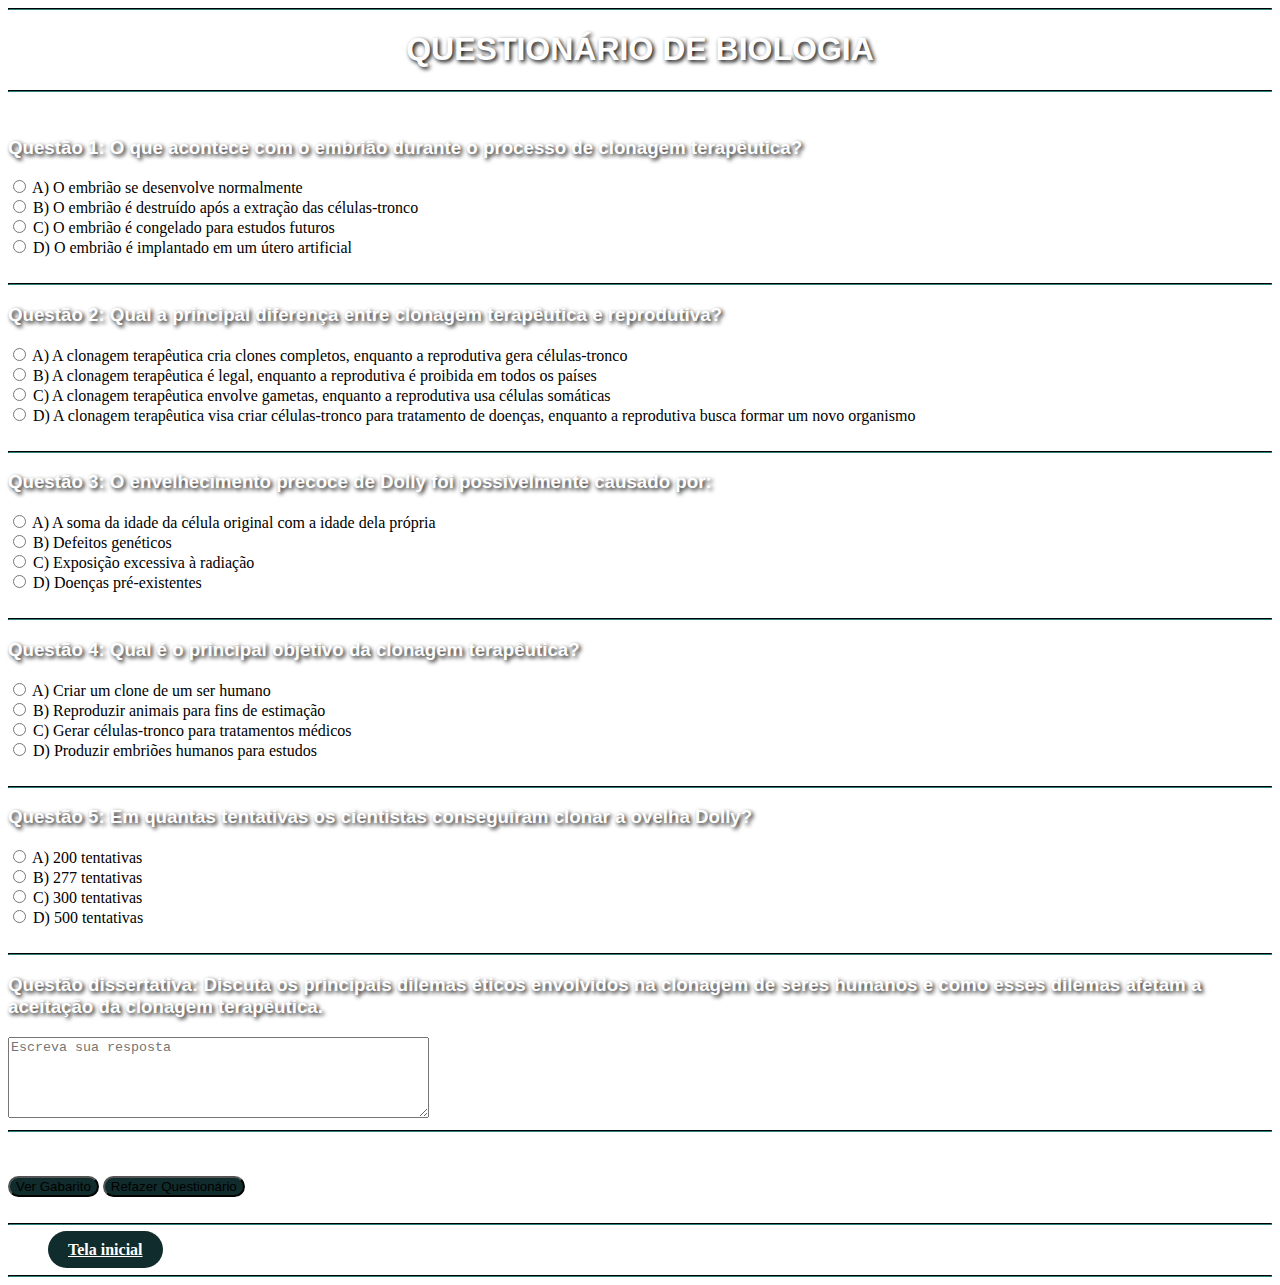
<file: questionario.html>
<!DOCTYPE html>
<html lang="pt-br">
<head>
    <meta charset="UTF-8">
    <meta name="viewport" content="width=device-width, initial-scale=1.0">
    <title>Questionário de Biologia</title>
    <link rel="stylesheet" href="questionario.css">
</head>
<body>
    <hr>
    <header>
        <h1>QUESTIONÁRIO DE BIOLOGIA</h1>
        <hr>
        <br>
    </header>
    <main>
        <h3>Questão 1: O que acontece com o embrião durante o processo de clonagem terapêutica?</h3>
        <label for="opcao1">
            <input type="radio" name="opcoes" value="1">
            A) O embrião se desenvolve normalmente
        </label>
        <br>
        <label for="opcao2"></label>
            <input type="radio" name="opcoes" value="2">
            B) O embrião é destruído após a extração das células-tronco
        </label>
        <br>
        <label for="opcao3"></label>
            <input type="radio" name="opcoes" value="3">
            C) O embrião é congelado para estudos futuros
        </label>
        <br>
        <label for="opcao2"></label>
            <input type="radio" name="opcoes" value="4">
            D) O embrião é implantado em um útero artificial
        </label>
        <br>
        <div class="gabarito-text" id="gabarito1">Gabarito: B) O embrião é destruído após a extração das células-tronco</div>
        <br>
        <hr>
        <h3>Questão 2: Qual a principal diferença entre clonagem terapêutica e reprodutiva?</h3>
        <label for="opcaoA"></label>
            <input type="radio" name="option" value="A">
            A) A clonagem terapêutica cria clones completos, enquanto a reprodutiva gera células-tronco
        </label>
        <br>
        <label for="opcaoB"></label>
            <input type="radio" name="option" value="B">
            B) A clonagem terapêutica é legal, enquanto a reprodutiva é proibida em todos os países
        </label>
        <br>
        <label for="opcaoC"></label>
            <input type="radio" name="option" value="C">
            C) A clonagem terapêutica envolve gametas, enquanto a reprodutiva usa células somáticas
        </label>
        <br>
        <label for="opcaoD"></label>
            <input type="radio" name="option" value="D">
            D) A clonagem terapêutica visa criar células-tronco para tratamento de doenças, enquanto a reprodutiva busca formar um novo organismo
        </label>
        <br>
        <div class="gabarito-text" id="gabarito2">Gabarito: D) A clonagem terapêutica visa criar células-tronco para tratamento de doenças</div>
        <br>
        <hr>
        <h3>Questão 3: O envelhecimento precoce de Dolly foi possivelmente causado por:</h3>
        <label for="opcaoE"></label>
            <input type="radio" name="opcao" value="E">
            A) A soma da idade da célula original com a idade dela própria
        </label>
        <br>
        <label for="opcaoF"></label>
            <input type="radio" name="opcao" value="F">
            B) Defeitos genéticos
        </label>
        <br>
        <label for="opcaoG"></label>
            <input type="radio" name="opcao" value="G">
            C) Exposição excessiva à radiação
        </label>
        <br>
        <label for="opcaoH"></label>
            <input type="radio" name="opcao" value="H">
            D) Doenças pré-existentes
        </label>
        <br>
        <div class="gabarito-text" id="gabarito3">Gabarito: A) A soma da idade da célula original com a idade dela própria</div>
        <br>
        <hr>
        <h3>Questão 4: Qual é o principal objetivo da clonagem terapêutica?</h3>
        <label for="opcaoI"></label>
            <input type="radio" name="optiones" value="I">
            A) Criar um clone de um ser humano
        </label>
        <br>
        <label for="opcaoJ"></label>
            <input type="radio" name="optiones" value="J">
            B) Reproduzir animais para fins de estimação
        </label>
        <br>
        <label for="opcaoK"></label>
            <input type="radio" name="optiones" value="K">
            C) Gerar células-tronco para tratamentos médicos
        </label>
        <br>
        <label for="opcaoL"></label>
            <input type="radio" name="optiones" value="L">
            D) Produzir embriões humanos para estudos
        </label>
        <br>
        <div class="gabarito-text" id="gabarito4">Gabarito: C) Gerar células-tronco para tratamentos médicos</div>
        <br>
        <hr>
        <h3>Questão 5: Em quantas tentativas os cientistas conseguiram clonar a ovelha Dolly?</h3>
        <label for="opcaoM"></label>
            <input type="radio" name="letra" value="M">
            A) 200 tentativas
        </label>
        <br>
        <label for="opcaoN"></label>
            <input type="radio" name="letra" value="N">
            B) 277 tentativas
        </label>
        <br>
        <label for="opcaoO"></label>
            <input type="radio" name="letra" value="O">
            C) 300 tentativas
        </label>
        <br>
        <label for="opcaoP"></label>
            <input type="radio" name="letra" value="P">
            D) 500 tentativas
        </label>
        <br>
        <div class="gabarito-text" id="gabarito5">Gabarito: B) 277 tentativas</div>
        <br>
        <hr>
        <h3>Questão dissertativa: Discuta os principais dilemas éticos envolvidos na clonagem de seres humanos e como esses dilemas afetam a aceitação da clonagem terapêutica.</h3>
        <textarea id="resposta" name="resposta" rows="5" cols="50" placeholder="Escreva sua resposta"></textarea><br>
        <div class="gabarito-text" id="gabaritoDissertativa">Gabarito: A resposta deve discutir questões como a perda de identidade pessoal, a violação de direitos humanos, os riscos biológicos e o impacto na dignidade humana. Deve mencionar como esses dilemas dificultam a aceitação da clonagem terapêutica.</div>
        <hr>
    </main>
    <br>
    <br>
    <button class="gabarito" onclick="mostrarGabaritos()">Ver Gabarito</button>
    <button class="refazer" onclick="refazerQuestionario()">Refazer Questionário</button>
    <br>
    <br>
    <hr>
    <nav class="questionario"></nav>
        <ul>
            <strong><a href="index.html" id="voltar">Tela inicial</a></strong>
        </ul>
    </nav>
    <hr>
    <script>
        function mostrarGabaritos() {
          var gabaritos = document.querySelectorAll('.gabarito-text');
          gabaritos.forEach(function(gabarito) {
            gabarito.style.display = "block";
          });
        }

        function refazerQuestionario() {
            var gabaritos = document.querySelectorAll('.gabarito-text');
            gabaritos.forEach(function(gabarito) {
                gabarito.style.display = "none";
            });

            var radios = document.querySelectorAll('input[type="radio"]');
            radios.forEach(function(radio) {
                radio.checked = false;
            });

            document.getElementById('resposta').value = '';
        }
      </script>
</body>
</html>
</file>
<file: questionario.css>
body {
    background-image: url(https://png.pngtree.com/thumb_back/fw800/background/20220422/pngtree-light-effect-dna-medical-background-image_1074130.jpg);
    background-repeat: no-repeat;
    background-size: cover;
}
hr {
    border-color: rgb(17, 44, 44);
}
h1 {
    text-align: center;
}
header {
    font-family: Verdana, Geneva, Tahoma, sans-serif;
    text-shadow: 2px 2px 4px black;
    color: white;
}
h3 {
    font-family: Verdana, Geneva, Tahoma, sans-serif;
    text-shadow: 2px 2px 4px black;
    color: white;
}
.gabarito {
    background-color: rgb(17, 44, 44);
    border-radius: 50px;;
}
.gabarito ul {
    list-style-type: none;
    margin: 0;
    padding: 0;
    text-align: center;
    font-size: large;
}
.gabarito ul li {
    display: inline;
}
.gabarito ul li a {
    display: block;
    color: white; 
    text-decoration: none;
    padding: 15px 20px;
}
.gabarito ul li a:hover {
    background-color: rgb(17, 44, 44);
    border-radius: 50px;
}
.gabarito-text {
    display: none;
    margin-top: 10px;
    color: rgb(82, 0, 0);
}
.refazer {
    background-color: rgb(17, 44, 44);
    border-radius: 50px;;
}
.refazer ul {
    list-style-type: none;
    margin: 0;
    padding: 0;
    text-align: center;
    font-size: large;
}
.refazer ul li {
    display: inline;
}
.refazer ul li a {
    display: block;
    color: white; 
    text-decoration: none;
    padding: 15px 20px;
}
.refazer ul li a:hover {
    background-color: rgb(17, 44, 44);
    border-radius: 50px;
}
#voltar {
    bottom: 20px;
    right: 5px;
    background-color: rgb(17, 44, 44);
    color: white;
    border: none;
    border-radius: 20px;
    padding: 10px 20px;
    cursor: pointer;
    z-index: 10;
}
#voltar:hover {
    background-color: rgb(8, 20, 20);
}
</file>
